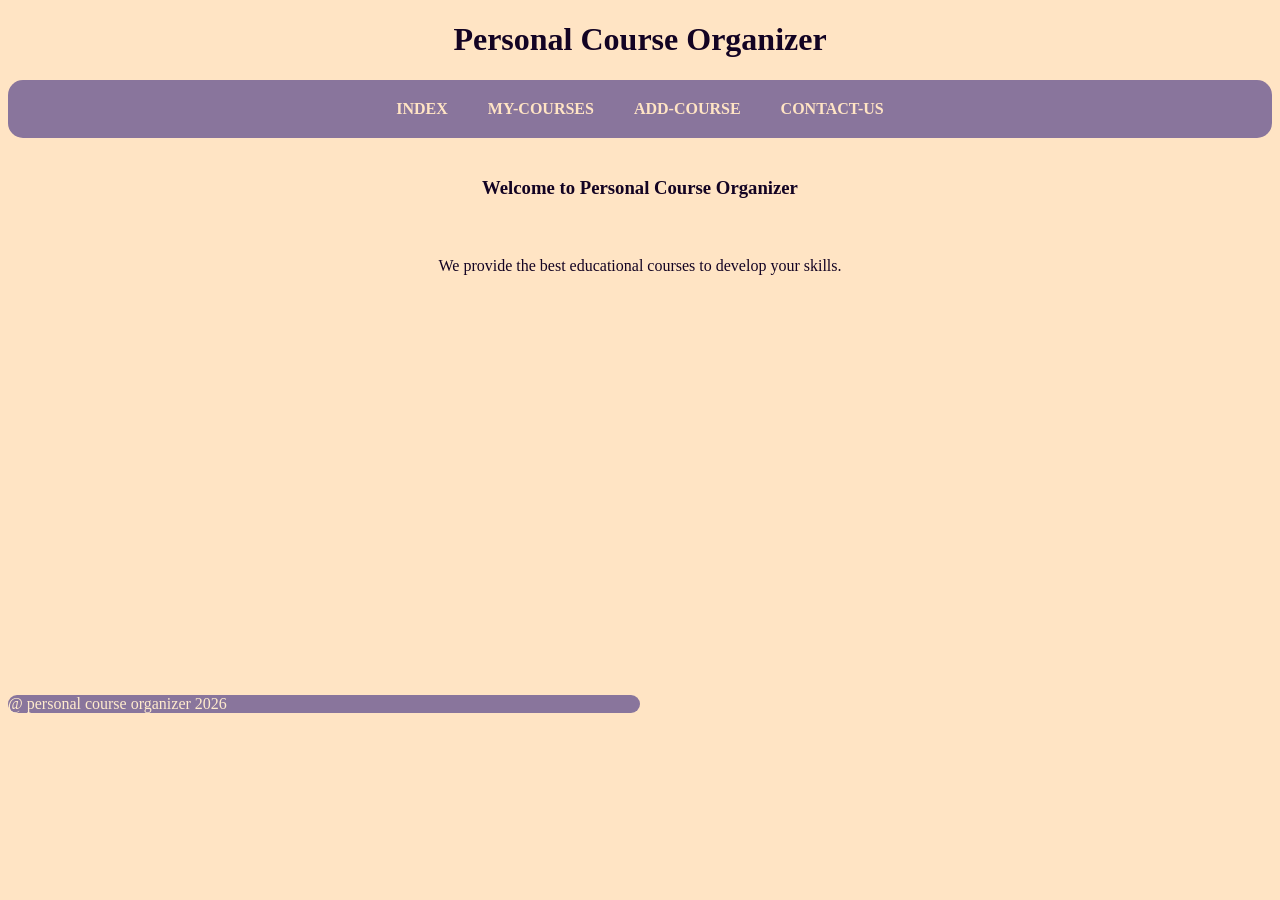
<file: INDEX.html>
<!DOCTYPE html>
<html lang="en" >
<head>
      <meta charset=""UTF-8>
      <title> HOME </title>
      <meta name="viewport" content="width=device-width, initial-scale=1.0">
      <link  rel=" stylesheet"  href=" css/STYLE.css">
</head>
<body>
<header>
    <h1>Personal Course Organizer</h1>
    <nav>
        <ul>
            <li>
            <a href="INDEX.html" > INDEX</a> 
            </li>
            <li>
            <a href="MY-COURSES.html" >  MY-COURSES</a> 
            </li>
            <li>
            <a href="ADD-COURSE.html"> ADD-COURSE </a>
            </li>
            <li>
            <a href="CONTACT-US.html">  CONTACT-US </a> 
            </li>
         </ul>   
    </nav>
</header>  
<main>
    <h3>Welcome to Personal Course Organizer </h3>
    <p class="p-home">We provide the best educational courses to develop your skills.</p>
</main>
<footer>
    <p>@ personal course organizer 2026</p>
</footer>
</body>
</html>
</file>
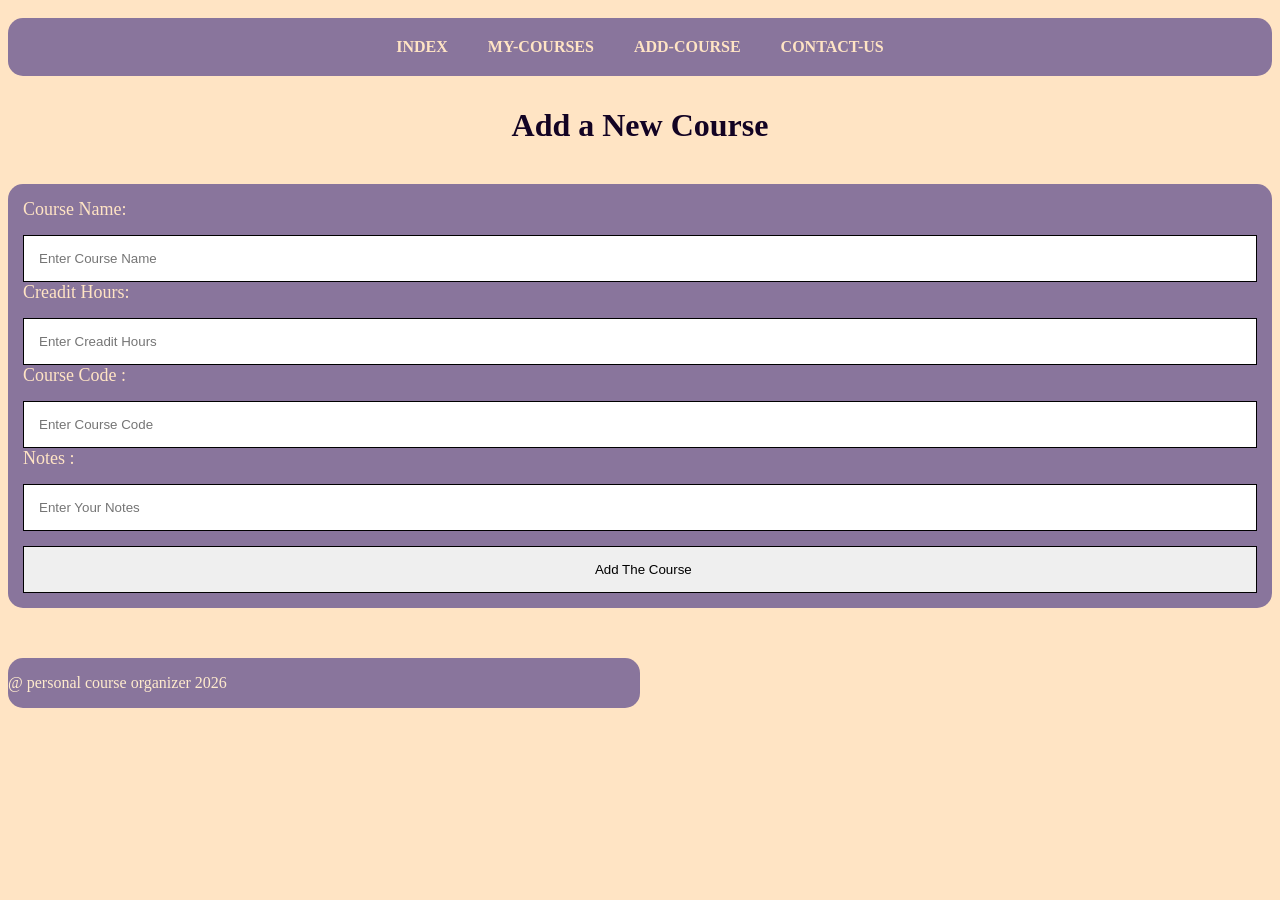
<file: ADD-COURSE.html>
<!DOCTYPE html>
<html lang="en" >
<head>
      <meta charset=""UTF-8>
      <title>  ADD-COURSE </title>
      <link  rel=" stylesheet"  href=" css/STYLE3.css">
</head>

<body>
    <header>
    <nav>
        <ul>
            <li>
                  <a href="INDEX.html" >INDEX</a>
            </li>
            <li>
                  <a href="MY-COURSES.html" >  MY-COURSES</a>
            </li>
            <li>
                  <a href="ADD-COURSE.html"> ADD-COURSE </a>
            </li>
            <li>
                  <a href="CONTACT-US.html">   CONTACT-US </a>
            </li>
        </ul>
    </nav>
</header>
<main>
    <h1> Add a New Course</h1>
    <form>
   
    <label for="CourseName" >Course Name:  </label>
    <input type="text" id="CourseName"   name="course-name"  required placeholder="Enter Course Name"> 
    <!--مفروض نغيير شكل الخط -->
    
    <label for="CeadietHours" > Creadit Hours: </label>
    <input type="number" id="CeadietHours" min="1"  name="ceadiet-hours"  required  placeholder="Enter Creadit Hours  "> 
    <!--مفروض نغيير شكل الخط -->

    <label for="CourseCode " >Course Code :  </label>
    <input type="text" id="CourseCode" name="course-code"  required  placeholder="Enter Course Code">
   <label for="Notes " >Notes :  </label>
    <input type="text" id="Notes" name="notes"  required  placeholder="Enter Your Notes ">
      <input type="submit"   value= "  Add The Course"> 
    </form>
</main>
<footer>
    <p>@ personal course organizer 2026</p>
</footer>
</body>
</html>
</file>
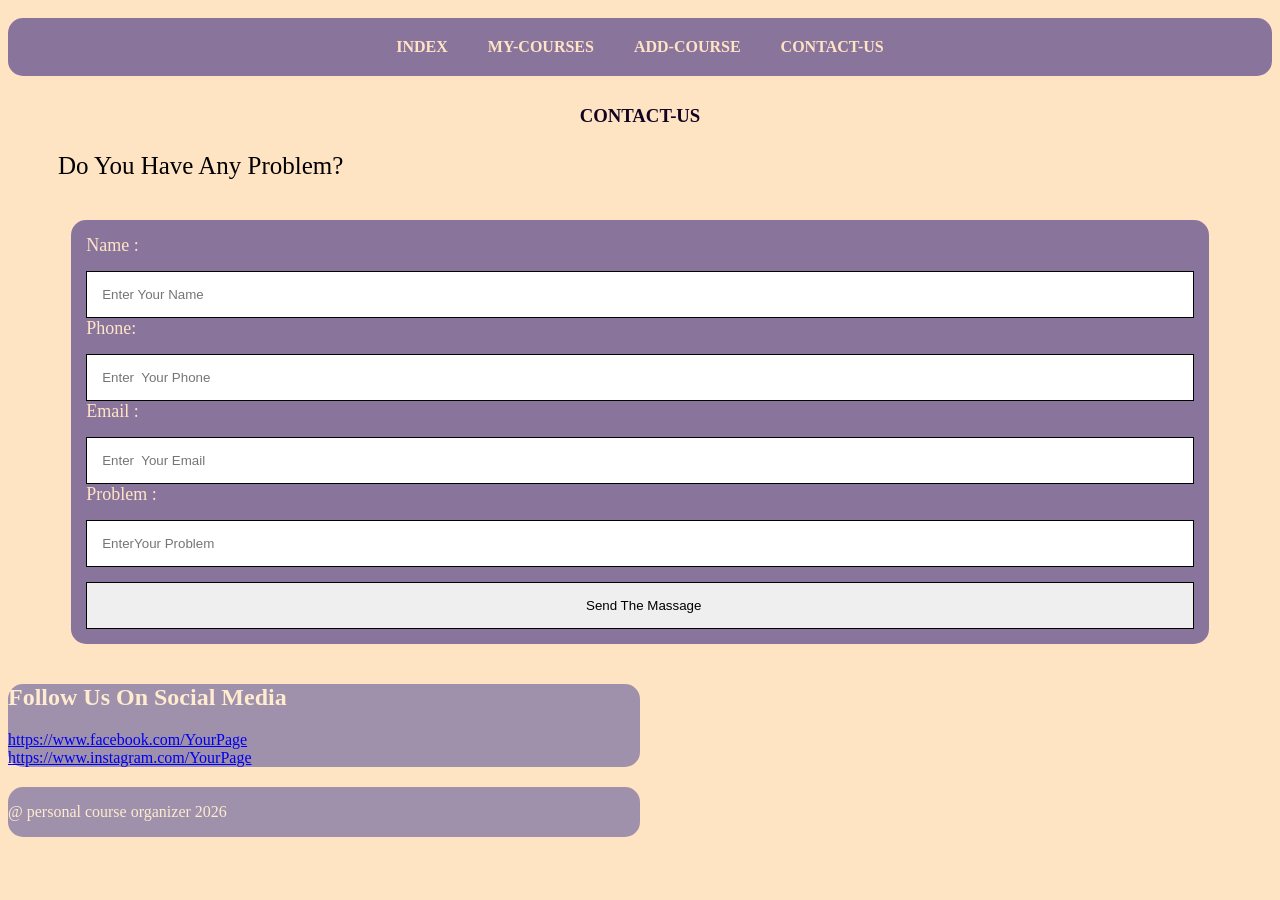
<file: CONTACT-US.html>
<!DOCTYPE html>
<html lang="en" >
<head >
    <meta charset=""UTF-8>
    <title>  CONTACT-US </title>
    <link  rel=" stylesheet"  href=" css/STYLE4.css"> 
 </head>

<body>
    <header>
    <nav>
        <ul>
            <li>
                  <a href="INDEX.html" > INDEX</a>
            </li>
            <li>
                  <a href="MY-COURSES.html" >  MY-COURSES</a>
            </li>
            <li>
                  <a href="ADD-COURSE.html"> ADD-COURSE </a>
            </li>
            <li>
                  <a href="CONTACT-US.html">   CONTACT-US </a>
            </li>
        </ul>
    </nav>
</header>
<main>
   <section> <section>
    <h1> CONTACT-US  </h1>
   <p class="p-contact"> Do You Have Any Problem?</p>
  <form>
 
    <label for="Name " >  Name :  </label>
    <input type="text" id="Name "   name=" Name"  required placeholder="Enter Your Name"> 
   
 
    <label for="Phone" > Phone: </label>
    <input type="number" id="Phone" name="Phone"  required  placeholder="Enter  Your Phone">

  <label for="Email " >Email :  </label>
    <input type="Email" id="CourseCode" name="Email"  required  placeholder="Enter  Your Email">

  <label for="Problem " >Problem : </label>
    <input type="text" id="Problem" name="Problem"  required  placeholder="EnterYour Problem">

 <input type="submit"   value= "  Send The Massage"> 
  </form>
</section> 
    <section>
    <div class="social">
     <h2> Follow Us On Social Media</h2>
      <a href="https://www.facebook.com/YourPage" target="_blank">https://www.facebook.com/YourPage</a>
      <br>
      <a href="https://www.instagram.com/YourPage" target="_blank">https://www.instagram.com/YourPage</a>
    </div>
    </section>
  </main>
<footer>
    <p>@ personal course organizer 2026</p>
</footer>
</body>
</html>
</file>
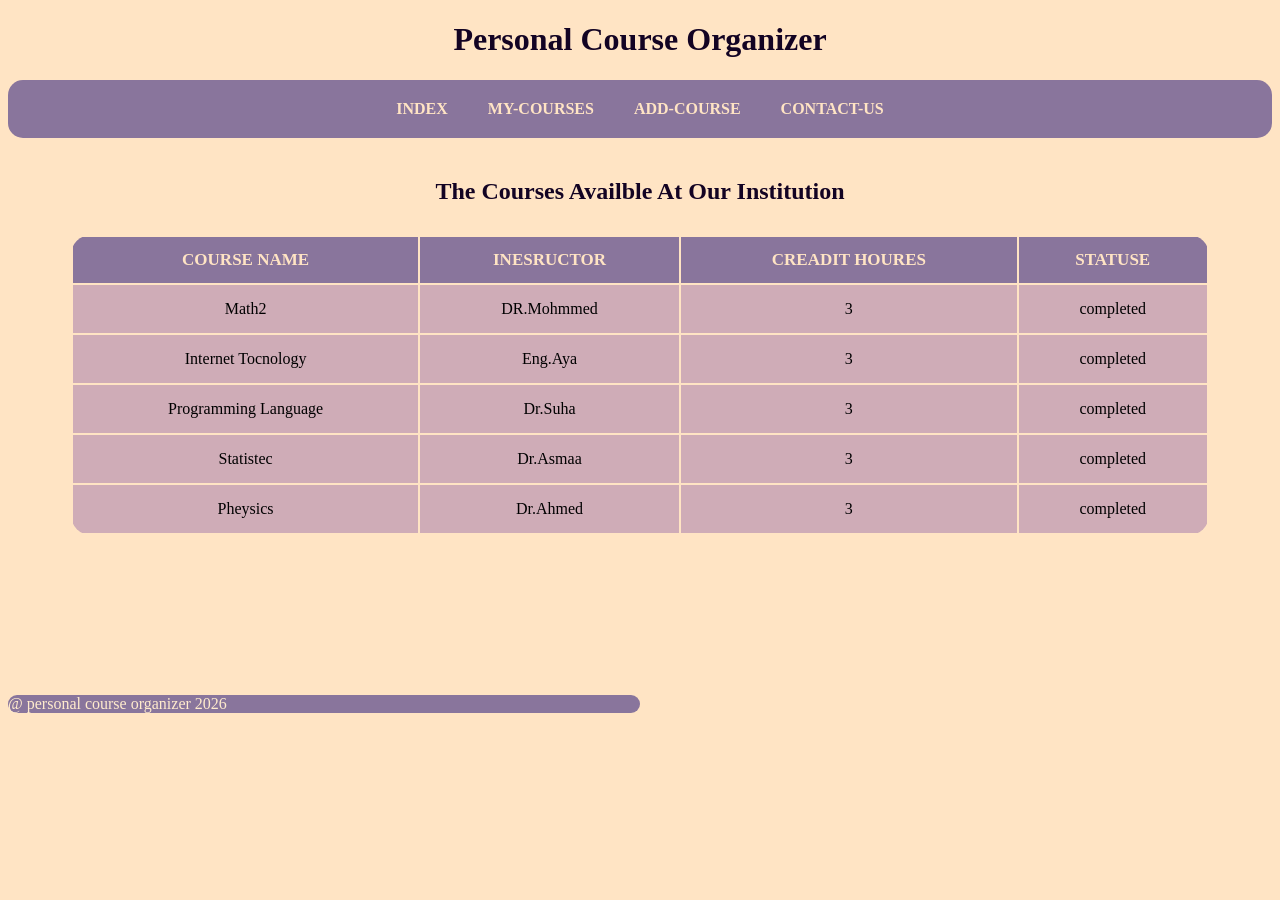
<file: MY-COURSES.html>
<!DOCTYPE html>
<html lang="en" >
<head >
    <meta charset=""UTF-8>
    <title>  My Courses</title>
    <link  rel=" stylesheet"  href=" css/STYLE2.css">
</head>

<body>
<header>
     <h1>Personal Course Organizer</h1>
    <nav>
        <ul>
            <li>
                  <a href="INDEX.html" >INDEX </a>
            </li>
            <li>
                  <a href="MY-COURSES.html" >  MY-COURSES</a>
            </li>
            <li>
                  <a href="ADD-COURSE.html"> ADD-COURSE </a>
            </li>
            <li>
                  <a href="CONTACT-US.html">   CONTACT-US </a>
            </li>
        </ul>
    </nav>
</header>
<main>
<section>
    <table border="1">
    <h2> The Courses Availble At Our Institution </h2> 
    <tr>
        <th> COURSE NAME </th>
        <th>INESRUCTOR </th>
        <th> CREADIT HOURES</th>
        <th>STATUSE </th>
        
    </tr>
    <tr> 
        <td> Math2 </td>
        <td> DR.Mohmmed </td>
        <td> 3</td>
        <td>completed </td>
        
    </tr>
    <tr>
        <td>Internet Tocnology</td>
        <td> Eng.Aya</td>
        <td>3</td>
        <td>completed </td>
    </tr>
    <tr>
        <td> Programming Language   </td>
        <td>Dr.Suha </td>
        <td>  3</td>
        <td> completed </td>
    </tr>
    <tr>
        <td>Statistec</td>
        <td> Dr.Asmaa</td>
        <td>3</td>
        <td> completed</td>
    </tr>
    <tr>
        <td>Pheysics</td>
        <td> Dr.Ahmed</td>
        <td> 3</td>
        <td>completed </td>
    </tr>
    </table> 
</section>
</main>
<footer>
    <p>@ personal course organizer 2026</p>
</footer>
</body>
</html>
</file>
<file: css/STYLE.css>
*{
    padding: 0;
    border: 0;
   box-sizing: border-box
}
body{
    background-color: bisque;
}
h1{
    text-align:center ;
    color: rgb(19, 3, 35);
}
nav ul{
    background-color: rgb(137, 117, 156);
    border-radius: 15px;
    display: flex;
    list-style: none;
    padding: 20px;
    margin: 10px auto;
    justify-content: center;
    gap:40px;
 }
nav ul li a{
    color: bisque;
    text-decoration: none;
    font-weight: bold;
}

h3,.p-home{
    text-align:center ;
    color: rgb(19, 3, 35);
    padding-top: 20px;
    padding-bottom: 20px;
}
nav ul li a:hover{
    color: blueviolet;
}
footer{
    background-color: rgb(137, 117, 156);
    padding: 0;
    margin: 10px auto;
    border-radius: 15px;
    width: 50%;
    color: blanchedalmond;
    margin-right: 70%;
    margin-top: 400px;
} 
@media screen and  (max-width:600px){
    nav ul{
       gap: 15px;
       padding: 20px; 
       align-items: center;
       flex-direction: column;
    }
    h1 h3 .p-home{
       margin-top: 50px; 
    }
    footer{
        padding: 0;
        font-size: 12px;
    }
}
</file>
<file: css/STYLE3.css>
*{
    padding: 0;
    border: 0;
   box-sizing: border-box
}
body{
    background-color: bisque;
    display: flex;
    flex-direction: column;
}
h1{
    text-align:center ;
    color: rgb(19, 3, 35);
}
nav ul{
    background-color:rgb(137, 117, 156); 
    border-radius: 15px;
    display: flex;
    list-style: none;
    padding: 20px;
    margin: 10px auto;
    justify-content: center;
    gap:40px;
 }
nav ul li a{
    color: bisque;
    text-decoration: none;
    font-weight: bold;
}
nav ul li a:hover{
    color: rgb(16, 11, 20);
}
form{
    background-color:rgb(137, 117, 156);
    color: bisque;
    width:300 px;
    padding: 15px;
    margin: 40px auto;
    border-radius:15px ;
}
form label{
    display: block;
    font-size:18px ;
}
form input{
    width: 100%;
    border: 1px solid;
    padding: 15px;
    margin-top: 15px;
}
footer{
    background-color: rgb(137, 117, 156);
    padding: 0;
    margin: 10px auto;
    border-radius: 15px;
    width: 50%;
    color: blanchedalmond;
    margin-right: 70%;
    margin-top: 10px;
} 
@media screen and  (max-width:600px){
    nav ul{
       gap: 15px;
       padding: 20px; 
       align-items: center;
       flex-direction: column;
    }
    form{
        width: 90%;
        margin: 10px auto;
        padding: 20px;
    }
    input {
        width: 100%;
        box-sizing:border-box ;
        margin-bottom: 10px;
    }
    footer{
        padding: 0;
        font-size: 12px;
    }
}
</file>
<file: css/STYLE4.css>
*{
    padding: 0;
    border: 0;
   box-sizing: border-box
}
body{
    background-color: bisque;
    display: flex;
    flex-direction: column;
}
h1{
    text-align:center ;
    color: rgb(19, 3, 35);
}
nav ul{
    background-color:rgb(137, 117, 156); 
    border-radius: 15px;
    display: flex;
    list-style: none;
    padding: 20px;
    margin: 10px auto;
    justify-content: center;
    gap:40px;
 }
nav ul li a{
    color: bisque;
    text-decoration: none;
    font-weight: bold;
}
nav ul li a:hover{
    color: rgb(16, 11, 20);
}
.p-contact{
    margin-left: 50px;
    font-size: 25px;
}
form{
    background-color:rgb(137, 117, 156);
    color: bisque;
    width:90%;
    padding: 15px;
    margin: 40px auto;
    border-radius:15px ;
}
form label{
    display: block;
    font-size:18px ;
}
form input{
    width: 100%;
    border: 1px solid;
    padding: 15px;
    margin-top: 15px;
}

div,footer{
    background-color: rgb(159, 144, 172);
    padding: 0;
    margin: 10px auto;
    border-radius: 15px;
    width: 50%;
    color: blanchedalmond;
    margin-right: 70%;
    margin-top: 10px;
} 
@media screen and  (max-width:600px){
    nav ul{
       gap: 15px;
       padding: 20px; 
       align-items: center;
       flex-direction: column;
    }
    footer{
        padding: 0;
        font-size: 12px;
    }
}
</file>
<file: css/STYLE2.css>
*{
    padding: 0;
    border: 0;
   box-sizing: border-box
}
body{
    background-color: bisque;
    flex-direction: column;
}
h1{
    text-align:center ;
    color: rgb(19, 3, 35);
}
nav ul{
    background-color:rgb(137, 117, 156); 
    border-radius: 15px;
    display: flex;
    list-style: none;
    padding: 20px;
    margin: 10px auto;
    justify-content: center;
    gap:40px;
 }
nav ul li a{
    color: bisque;
    text-decoration: none;
    font-weight: bold;
}
nav ul li a:hover{
    color: rgb(16, 11, 20);
}
h2{
    text-align:center ;
    color: rgb(19, 3, 35);
    margin-top: 40px;
    margin-bottom:100 px;
}
table{
    width: 90%;
    text-align: center;
    margin: 30px auto;
    border-radius:20px ;
    overflow: hidden;
}
table th{
    background-color:rgb(137, 117, 156); 
    color: bisque;
    padding: 13px;
    font-size: 17px;
}
table td{
    background-color: rgb(207, 172, 183) ;
    padding: 15px ;
}
footer{
    background-color: rgb(137, 117, 156);
    padding: 0;
    margin: 10px auto;
    border-radius: 15px;
    width: 50%;
    color: blanchedalmond;
    margin-right: 70%;
    margin-top: 160px;
} 
@media screen and  (max-width:600px){
    nav ul{
       gap: 15px;
       padding: 20px; 
       align-items: center;
       flex-direction: column;
    }
    
    table{
        width: 100%;
        display: block;
        overflow-x: auto;
    }
    footer{
        padding: 0;
        font-size: 12px;
    }
}
</file>
